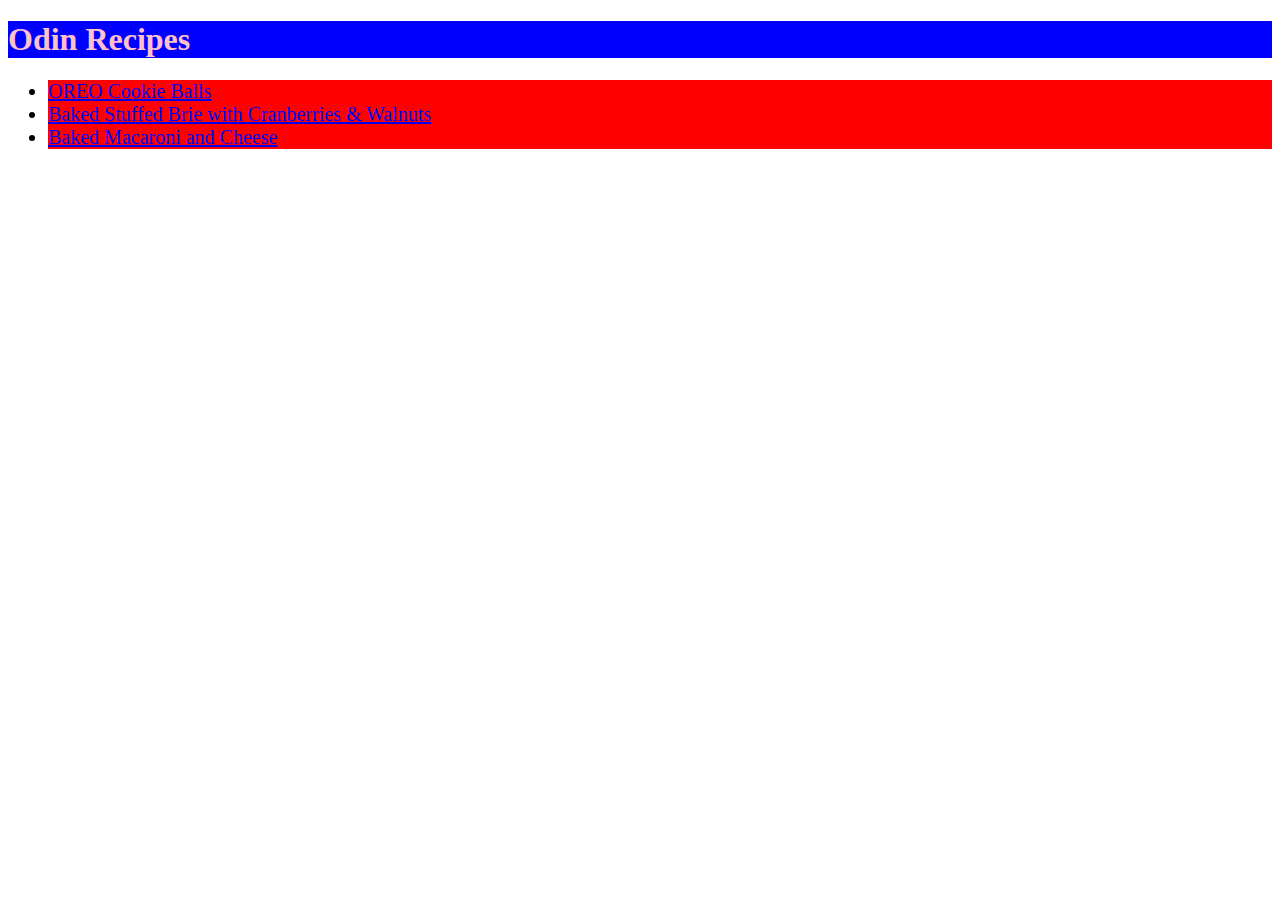
<file: index.html>
<!DOCTYPE html>
<html>
    <head>
        <meta charset="utf-8">
        <title>recipes example</title>
        <link rel="stylesheet" href="style.css"
    </head>
    <body>
        <h1>Odin Recipes</h1>
        <ul>
            <li><a href="./recipes/oreo.html">OREO Cookie Balls</a></li>
            <li><a href="./recipes/brie.html">Baked Stuffed Brie with Cranberries & Walnuts</a></li>
            <li><a href="./recipes/cheesy_macaroni.html">Baked Macaroni and Cheese</a></li>
        </ul>
    </body>
</html>
</file>
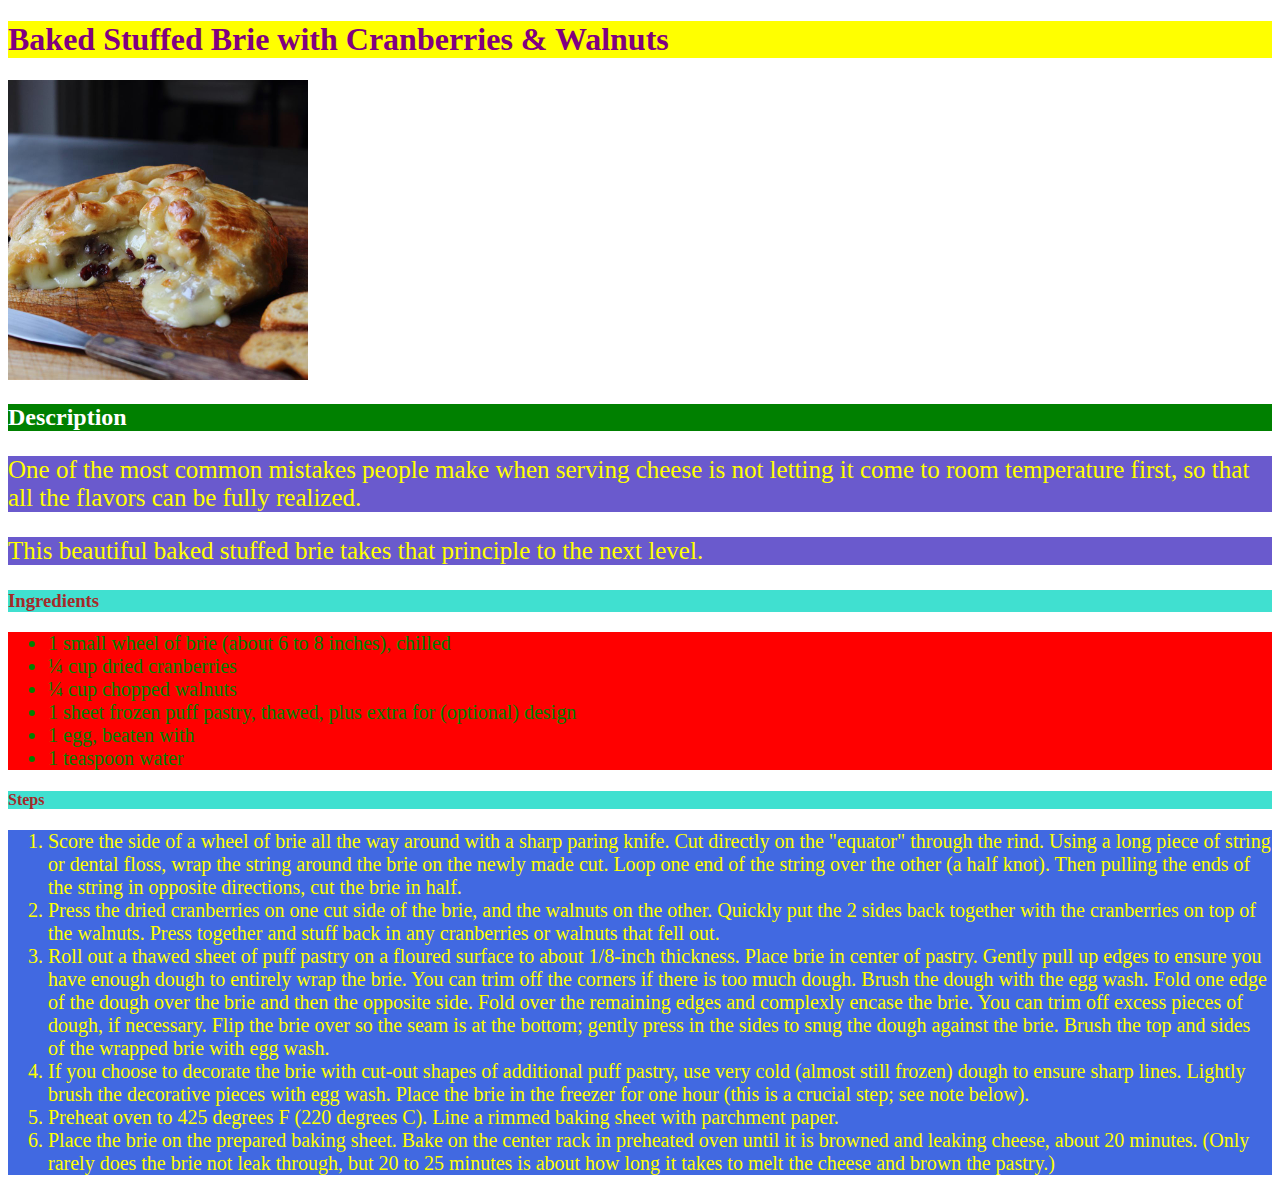
<file: recipes/brie.html>
<!DOCTYPE html>
<html>
    <head>
        <meta charset="utf-8">
        <title>brie recipe</title>
        <link rel="stylesheet" href="brie.css"
    </head>
    <body>
        <h1>Baked Stuffed Brie with Cranberries & Walnuts</h1>
        <img src="../images/brie.jpeg">
        <h2>Description</h2>
        <p>One of the most common mistakes people 
        make when serving cheese is not letting it 
        come to room temperature first, so that all 
        the flavors can be fully realized.</p>
        <p>This 
        beautiful baked stuffed brie takes that 
        principle to the next level.</p>
        <h3>Ingredients</h3>
        <ul>
            <li>1 small wheel of brie (about 6 to 8 inches), chilled</li>
            <li>¼ cup dried cranberries</li>
            <li>¼ cup chopped walnuts</li>
            <li>1 sheet frozen puff pastry, thawed, plus extra for (optional) design</li>
            <li>1 egg, beaten with</li>
            <li>1 teaspoon water</li>
        </ul>
        <h4>Steps</h4>
        <ol>
            <li>Score the side of a wheel of brie all the way around with a sharp paring knife. Cut directly on the "equator" through the rind. Using a long piece of string or dental floss, wrap the string around the brie on the newly made cut. Loop one end of the string over the other (a half knot). Then pulling the ends of the string in opposite directions, cut the brie in half.</li>
            <li>Press the dried cranberries on one cut side of the brie, and the walnuts on the other. Quickly put the 2 sides back together with the cranberries on top of the walnuts. Press together and stuff back in any cranberries or walnuts that fell out.</li>
            <li>Roll out a thawed sheet of puff pastry on a floured surface to about 1/8-inch thickness. Place brie in center of pastry. Gently pull up edges to ensure you have enough dough to entirely wrap the brie. You can trim off the corners if there is too much dough. Brush the dough with the egg wash. Fold one edge of the dough over the brie and then the opposite side. Fold over the remaining edges and complexly encase the brie. You can trim off excess pieces of dough, if necessary. Flip the brie over so the seam is at the bottom; gently press in the sides to snug the dough against the brie. Brush the top and sides of the wrapped brie with egg wash.</li>
            <li>If you choose to decorate the brie with cut-out shapes of additional puff pastry, use very cold (almost still frozen) dough to ensure sharp lines. Lightly brush the decorative pieces with egg wash. Place the brie in the freezer for one hour (this is a crucial step; see note below).</li>
            <li>Preheat oven to 425 degrees F (220 degrees C). Line a rimmed baking sheet with parchment paper.</li>
            <li>Place the brie on the prepared baking sheet. Bake on the center rack in preheated oven until it is browned and leaking cheese, about 20 minutes. (Only rarely does the brie not leak through, but 20 to 25 minutes is about how long it takes to melt the cheese and brown the pastry.)</li>
        </ol>
    </body>
</html>
</file>
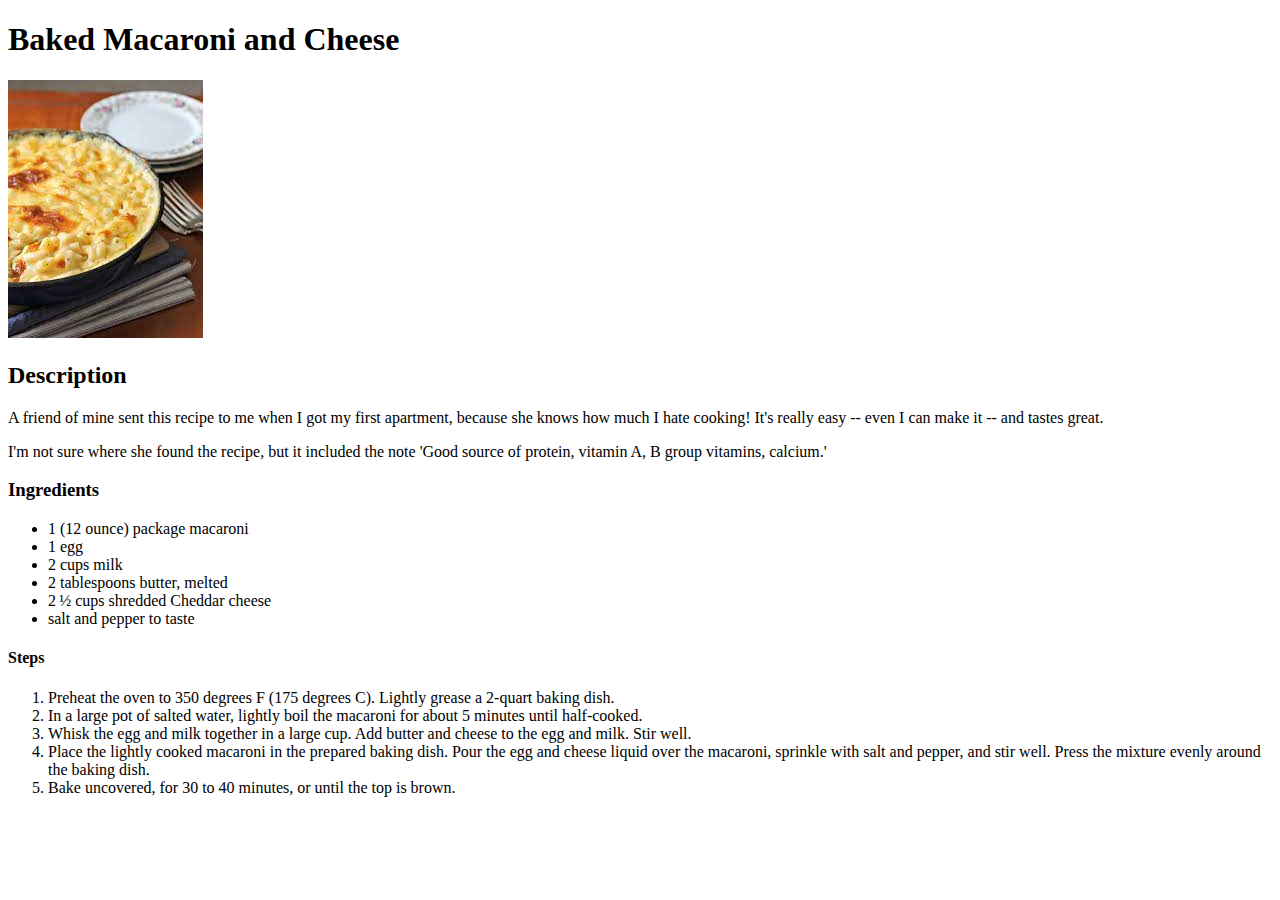
<file: recipes/cheesy_macaroni.html>
<!DOCTYPE html>
<html>
    <head>
        <meta charset="utf-8">
        <title>macaroni & cheese</title>
    </head>
    <body>
        <h1>Baked Macaroni and Cheese</h1>
        <img src="../images/cheesy_macaroni.jpeg">
        <h2>Description</h2>
        <p>A friend of mine sent this recipe to me when 
        I got my first apartment, because she knows how 
        much I hate cooking! It's really easy -- even I 
        can make it -- and tastes great.</p>
        <p>I'm not sure 
        where she found the recipe, but it included the 
        note 'Good source of protein, vitamin A, B group 
        vitamins, calcium.'</p>
        <h3>Ingredients</h3>
        <ul>
            <li>1 (12 ounce) package macaroni</li>
            <li>1 egg</li>
            <li>2 cups milk</li>
            <li>2 tablespoons butter, melted</li>
            <li>2 ½ cups shredded Cheddar cheese</li>
            <li>salt and pepper to taste</li>
        </ul>
        <h4>Steps</h4>
        <ol>
            <li>Preheat the oven to 350 degrees F (175 degrees C). Lightly grease a 2-quart baking dish.</li>
            <li>In a large pot of salted water, lightly boil the macaroni for about 5 minutes until half-cooked.</li>
            <li>Whisk the egg and milk together in a large cup. Add butter and cheese to the egg and milk. Stir well.</li>
            <li>Place the lightly cooked macaroni in the prepared baking dish. Pour the egg and cheese liquid over the macaroni, sprinkle with salt and pepper, and stir well. Press the mixture evenly around the baking dish.</li>
            <li>Bake uncovered, for 30 to 40 minutes, or until the top is brown.</li>
        </ol>
    </body>
</html>
</file>
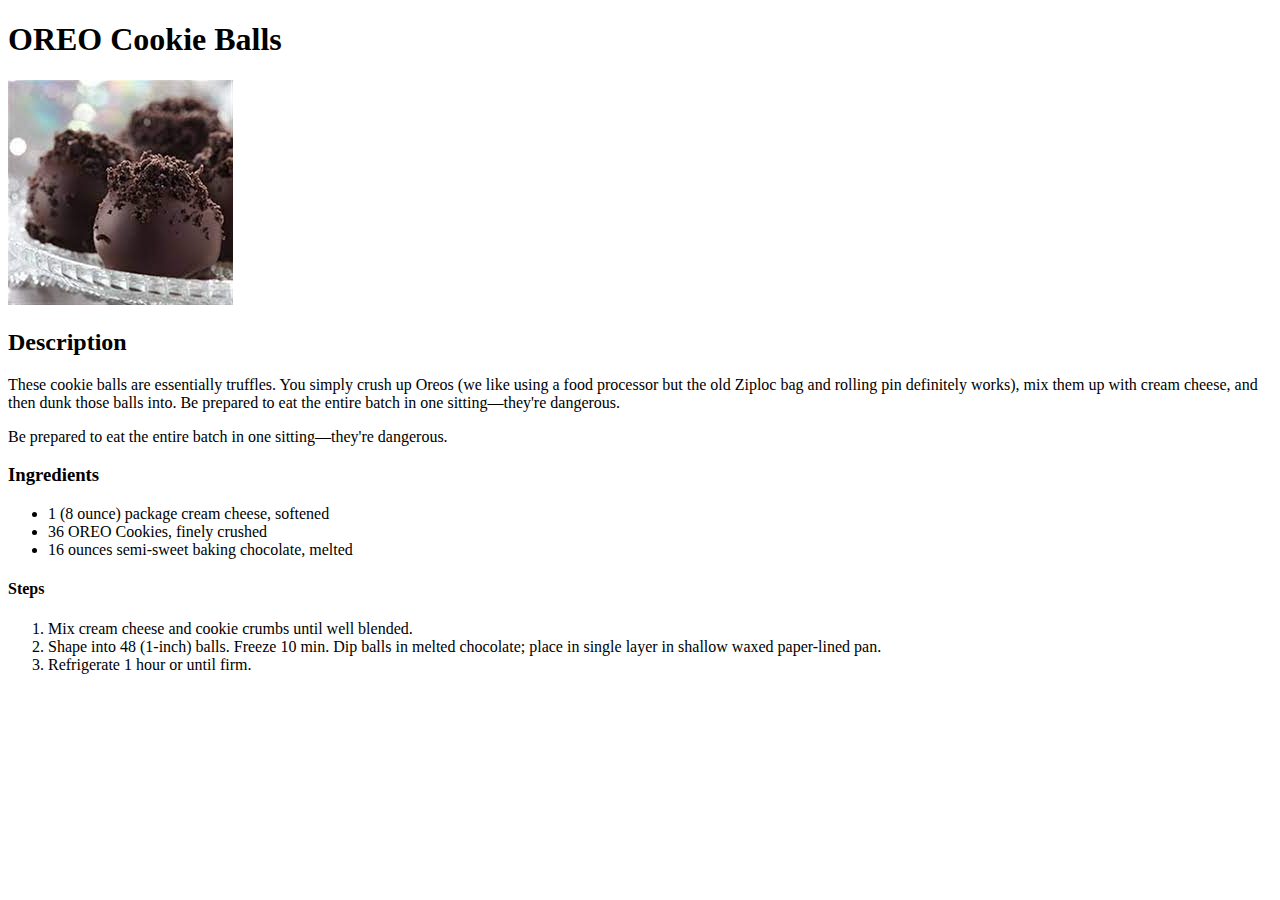
<file: recipes/oreo.html>
<!DOCTYPE html>
<html>
    <head>
        <meta charset="utf-8">
        <title>oreo recipe</title>
    </head>
    <body>
        <h1>OREO Cookie Balls</h1>
        <img src="../images/oreo.jpeg">
        <h2>Description</h2>
        <p>These cookie balls are essentially truffles. 
        You simply crush up Oreos (we like using a food 
        processor but the old Ziploc bag and rolling pin 
        definitely works), mix them up with cream cheese, 
        and then dunk those balls into. Be prepared to eat 
        the entire batch in one sitting—they're dangerous.</p>
        <p>Be prepared to eat 
        the entire batch in one sitting—they're dangerous.</p>
        <h3>Ingredients</h3>
        <ul>
            <li>1 (8 ounce) package cream cheese, softened</li>
            <li>36 OREO Cookies, finely crushed</li>
            <li>16 ounces semi-sweet baking chocolate, melted</li>
        </ul>
        <h4>Steps</h4>
        <ol>
            <li>Mix cream cheese and cookie crumbs until well blended.</li>
            <li>Shape into 48 (1-inch) balls. Freeze 10 min. Dip balls in melted chocolate; place in single layer in shallow waxed paper-lined pan.</li>
            <li>Refrigerate 1 hour or until firm.</li>
        </ol>
    </body>
</html>
</file>
<file: style.css>
h1 {
    background-color: blue;
    color: pink;
}

li {
    background-color: red;
    font-size: 20px;
}
</file>
<file: recipes/brie.css>
h1 {
    background-color: yellow;
    color: purple;
}

img {
    width: 300px;
    height: 300px;
}

h2 {
    color: white;
    background-color: green;
}

p {
    background-color: slateblue;
    color: yellow;
    font-size: 25px;     
}

h3 {
    background-color: turquoise;
    color: brown;
}

ul {
    background-color: red;
    color: green;
    font-size: 20px;
}

h4 {
    background-color: turquoise;
    color: brown;
}

ol {
    background-color: royalblue;
    color: yellow;
    font-size: 20px;
    font-weight: 500;
}
</file>
